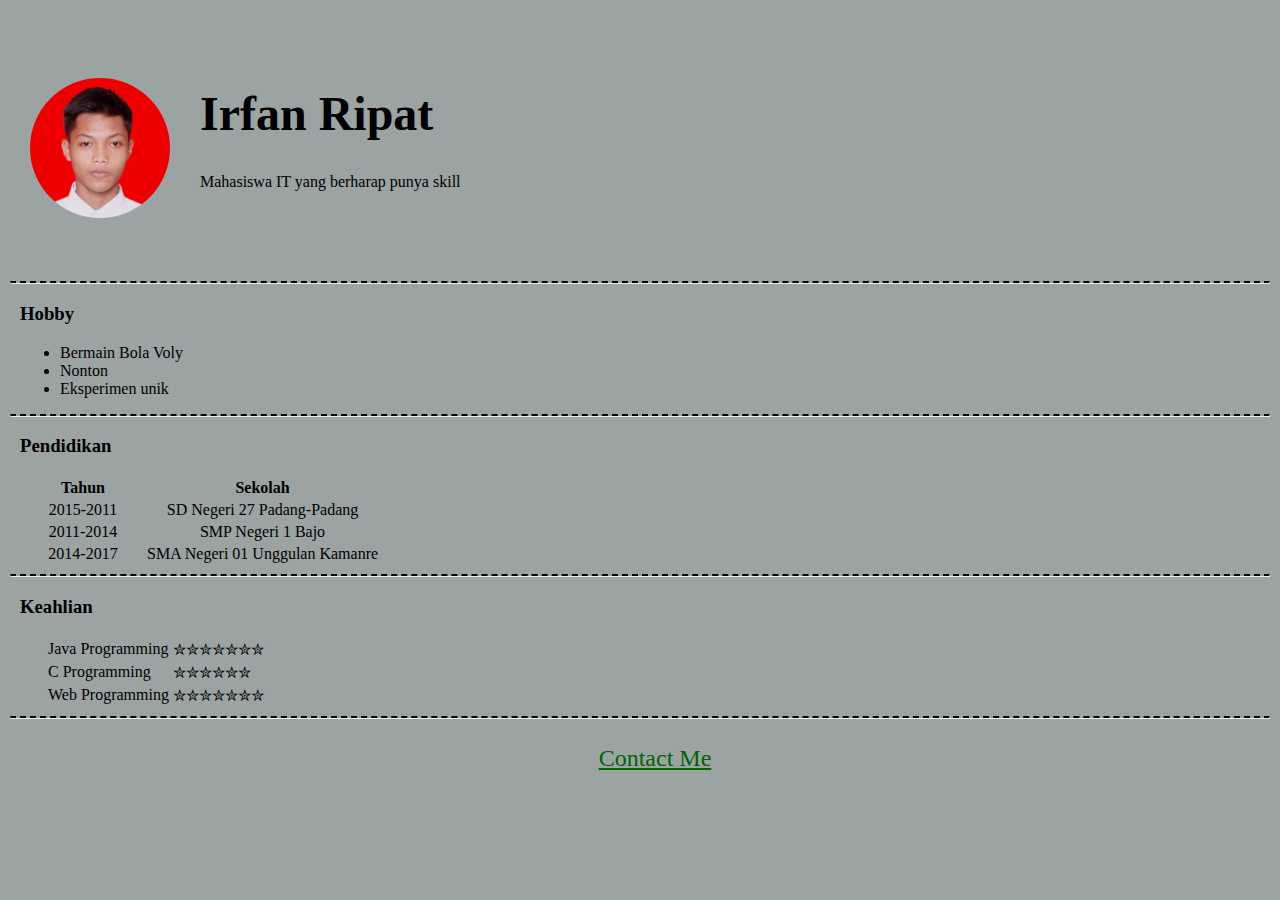
<file: index.html>
<!DOCTYPE html>
<html lang="id">
    <head>
        <title>CV</title>
        <meta charset="utf-8">
        <link rel="stylesheet" href="css/style.css">
    </head>
    <body>
        <img src="images/ippang.jpg" alt="Gambar Tidak Tersedia" width="140" height="140" style="float:left; margin: 70px 30px 20px 20px">
        <div style="padding:10px 10px 10px 10px;">
            <br><br>
            <h1 style="font-family:Source Sans Pro;">Irfan Ripat</h1>
            <div style="font-family:Source Sans Pro;">
                Mahasiswa IT yang berharap punya skill
            </div> 
            <br><br><br><br>
        </div>
        <hr>

        <div style="margin-left:10px; font-family: Source Sans Pro;">
            <h3>Hobby</h3>
            <ul>
                <li>Bermain Bola Voly</li>
                <li>Nonton</li>
                <li>Eksperimen unik</li>
            </ul>
        </div>
        <hr>

        <div style="margin-left:10px; font-family:Source Sans Pro">
            <h3>Pendidikan</h3>
            <table style="text-align: center">
                <tr>
                    <th style="width: 120px">Tahun</th>
                    <th>Sekolah</th>
                </tr>
                
                <tr>
                    <td>2015-2011</td>
                    <td>SD Negeri 27 Padang-Padang</td>
                </tr>
                <tr>
                    <td>2011-2014</td>
                    <td>SMP Negeri 1 Bajo</td>
                </tr>
                <tr>
                    <td>2014-2017</td>
                    <td>SMA Negeri 01 Unggulan Kamanre</td>
                </tr>
            </table>
        </div>
        <hr>

        <div style="margin-left:10px; font-family:Source Sans Pro">
            <h3>Keahlian</h3>
            <table style="margin-left:25px">
                <tr>
                    <td>Java Programming</td>
                    <td>&#10030;&#10030;&#10030;&#10030;&#10030;&#10030;&#10030;</td>
                </tr>
                <tr>
                    <td>C Programming</td>
                    <td>&#10030;&#10030;&#10030;&#10030;&#10030;&#10030;</td>
                </tr>
                <tr>
                    <td>Web Programming</td>
                    <td>&#10030;&#10030;&#10030;&#10030;&#10030;&#10030;&#10030;</td>
                </tr>
            </table>
        </div>
        <hr>
        <br>
        <div class="kontaks">
            <a href="contact.html" style="color: darkgreen; margin-left: 30px">Contact Me</a>
        </div>
        <br><br><br>
    </body>
</html>
</file>
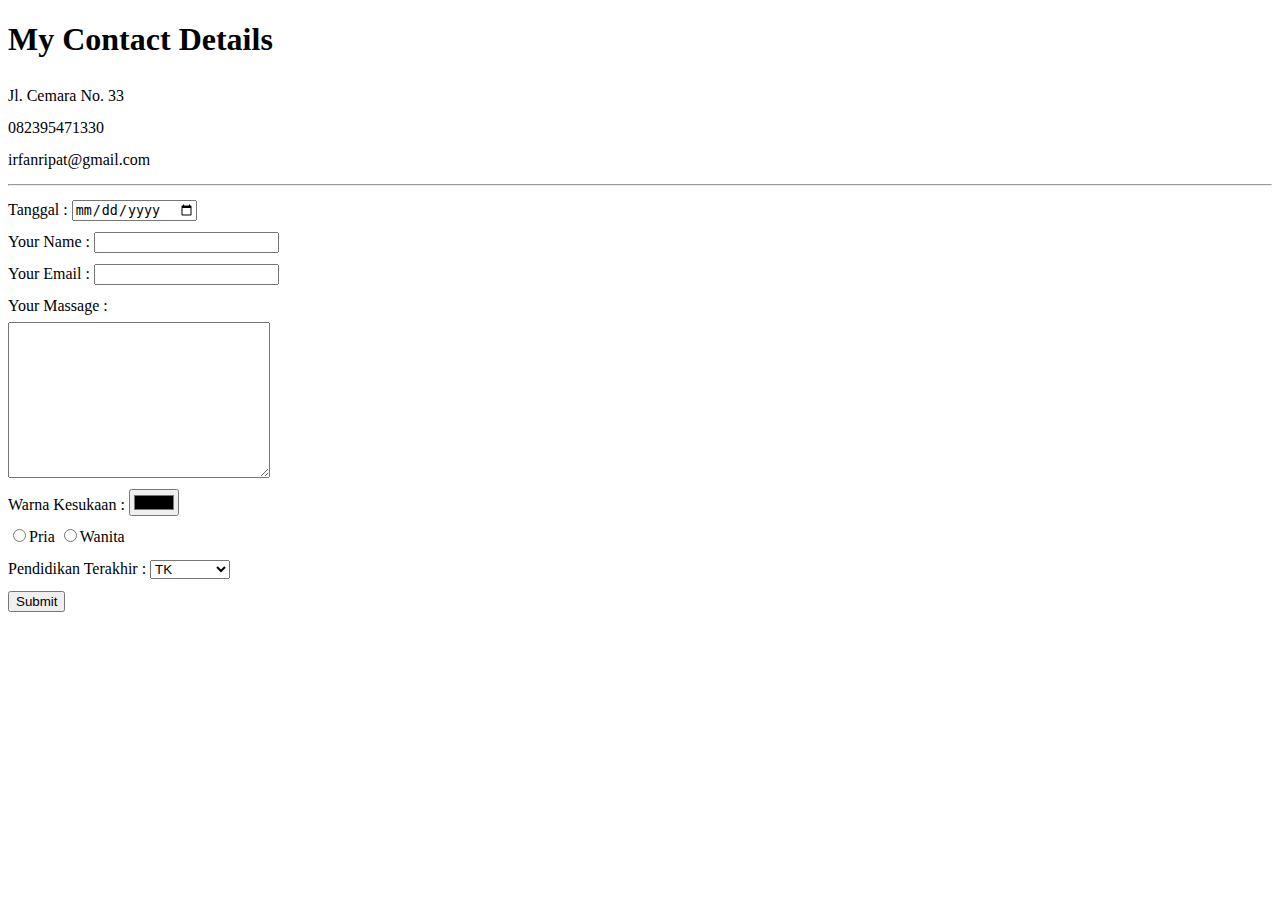
<file: contact.html>
<!DOCTYPE html>
    <html lang="en">
        <head>
            <meta charset="utf-8">
            <title>Kontak Saya</title>
        </head>
        <body>
            <h1>My Contact Details</h1>
            <div style="line-height: 200%">
                    Jl. Cemara No. 33 <br>
                    082395471330 <br>
                    irfanripat@gmail.com <br>
            </div>
            
            <hr>
            <div style="line-height: 200%">
                <form action="contact.html" method="GET">
                    <label>Tanggal :</label>
                    <input type="date" name="tanggal"><br>
                    <label>Your Name :</label>
                    <input type="text" name="nama"><br>
                    <label>Your Email :</label>
                    <input type="text" name="email"><br>
                    <label>Your Massage :</label><br>
                    <textarea name="pesan" cols="30" rows="10"></textarea><br>
                    <label>Warna Kesukaan :</label>
                    <input type="color" name="warna"><br>
                    <input type="radio" name="gender" value="man">Pria
                    <input type="radio" name="gender" value="woman">Wanita <br>
                    <label>Pendidikan Terakhir :</label>
                    <select name="pendidikan">
                              <option value="1">TK</option>
                              <option value="2">SD/MI</option>
                              <option value="3">SMP/MTs</option>
                              <option value="4">SMA/MA</option>
                              <option value="5">S1</option>
                              <option value="6">S2</option>
                    </select><br> 
                    <input type="submit">
                </form>
            </div>
        </body>
</html>
</file>
<file: css/style.css>
body {
    background-color: rgb(155, 163, 163);
    margin-left: 10px;
    margin-right: 10px;
}
img {
    border-radius: 75%;
}

hr {
    border-top: 2px dashed rgb(0, 0, 0);
}

.kontaks {
    text-align: center;
    font-family : Source Sans Pro;
    font-size: 1.5em;
}

h1 {
    font-weight: bolder;
    font-size: 3em;
}

.footy {
    font-family: Source Sans Pro;
    font-size: 2em;
    font-weight: lighter;
}
</file>
